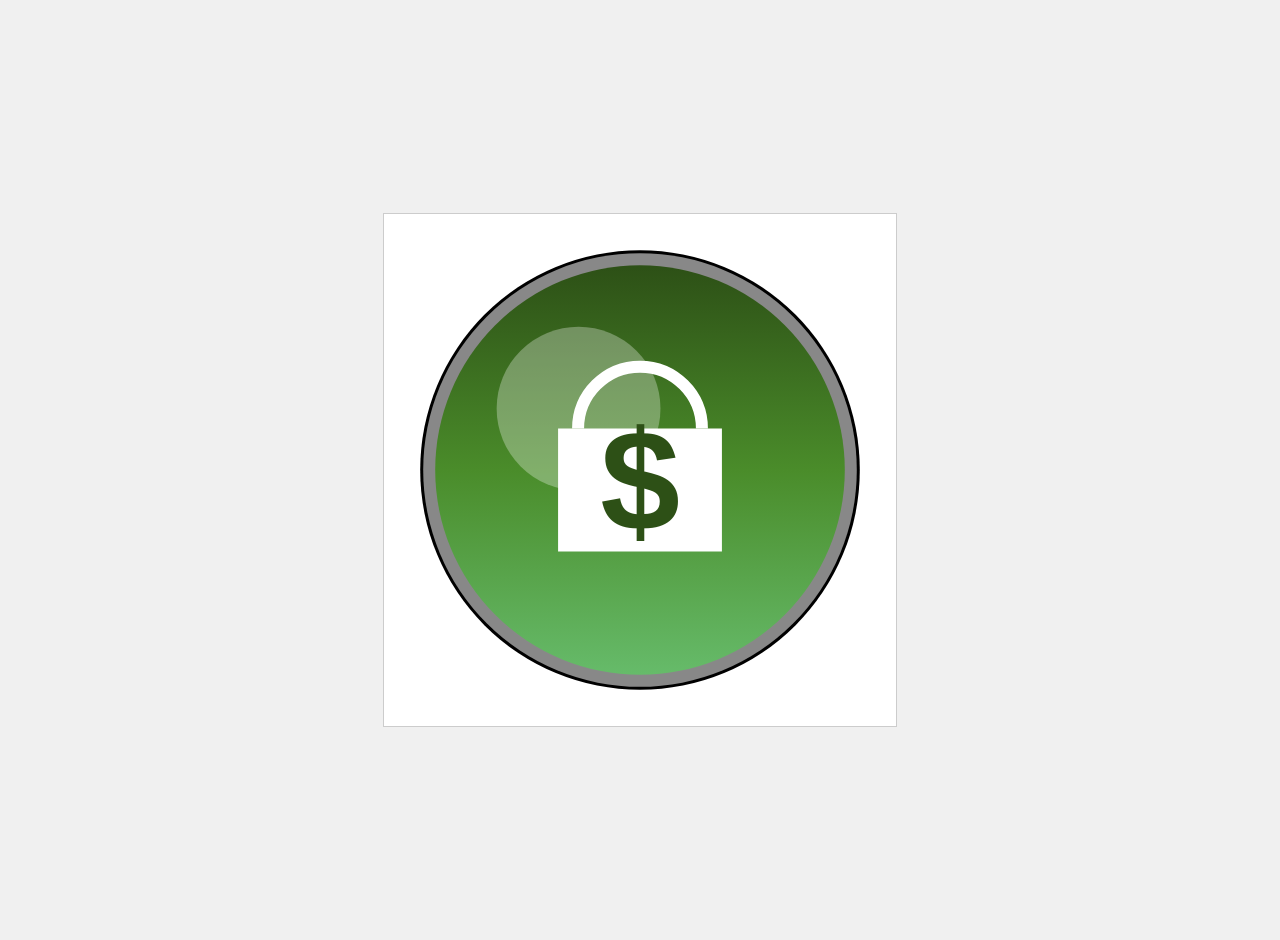
<file: generate-icon.html>
<!DOCTYPE html>
<html lang="pt-BR">
<head>
  <meta charset="UTF-8">
  <meta name="viewport" content="width=device-width, initial-scale=1.0">
  <title>Generate Icon</title>
  <style>
    body { margin: 0; padding: 20px; background: #f0f0f0; display: flex; justify-content: center; align-items: center; min-height: 100vh; }
    canvas { border: 1px solid #ccc; background: white; }
  </style>
</head>
<body>
  <canvas id="canvas" width="512" height="512"></canvas>
  <script>
    const canvas = document.getElementById('canvas');
    const ctx = canvas.getContext('2d');

    // Draw circular button with glossy effect
    function drawIcon() {
      const size = 512;
      const center = size / 2;
      const radius = size * 0.4;

      // Outer black border
      ctx.fillStyle = '#000000';
      ctx.beginPath();
      ctx.arc(center, center, radius + 15, 0, Math.PI * 2);
      ctx.fill();

      // Gray highlight ring
      ctx.fillStyle = '#888888';
      ctx.beginPath();
      ctx.arc(center, center, radius + 12, 0, Math.PI * 2);
      ctx.fill();

      // Green gradient (dark to light)
      const gradient = ctx.createLinearGradient(0, center - radius, 0, center + radius);
      gradient.addColorStop(0, '#2d5016');
      gradient.addColorStop(0.5, '#4a8c2a');
      gradient.addColorStop(1, '#66bb6a');

      ctx.fillStyle = gradient;
      ctx.beginPath();
      ctx.arc(center, center, radius, 0, Math.PI * 2);
      ctx.fill();

      // Glossy shine effect
      ctx.fillStyle = 'rgba(255, 255, 255, 0.3)';
      ctx.beginPath();
      ctx.arc(center - radius * 0.3, center - radius * 0.3, radius * 0.4, 0, Math.PI * 2);
      ctx.fill();

      // White briefcase
      const briefcaseX = center;
      const briefcaseY = center;
      const briefcaseWidth = radius * 0.8;
      const briefcaseHeight = radius * 0.6;

      // Briefcase body
      ctx.fillStyle = '#ffffff';
      ctx.beginPath();
      ctx.rect(briefcaseX - briefcaseWidth / 2, briefcaseY - briefcaseHeight / 2 + 20, briefcaseWidth, briefcaseHeight);
      ctx.fill();

      // Briefcase handle
      ctx.strokeStyle = '#ffffff';
      ctx.lineWidth = 12;
      ctx.beginPath();
      ctx.arc(briefcaseX, briefcaseY - briefcaseHeight / 2 + 20, briefcaseWidth / 2 - 20, Math.PI, 0, false);
      ctx.stroke();

      // Dollar sign ($)
      ctx.fillStyle = '#2d5016';
      ctx.font = 'bold ' + (radius * 0.7) + 'px Arial';
      ctx.textAlign = 'center';
      ctx.textBaseline = 'middle';
      ctx.fillText('$', briefcaseX, briefcaseY + 20);

      // Download link
      canvas.toBlob(blob => {
        const url = URL.createObjectURL(blob);
        const a = document.createElement('a');
        a.href = url;
        a.download = 'icon.png';
        console.log('Icon generated! Download ready.');
      });
    }

    drawIcon();
  </script>
</body>
</html>
</file>
